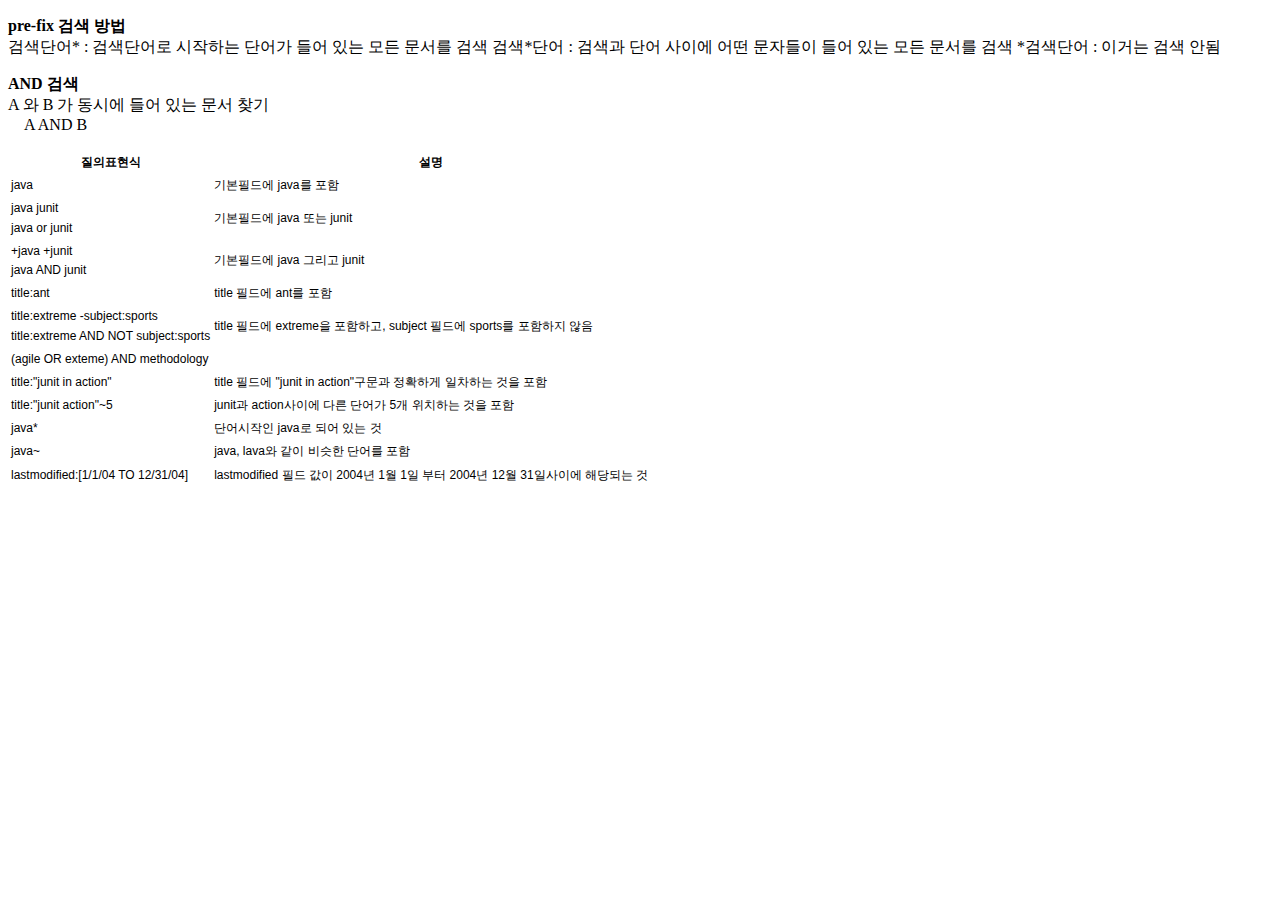
<file: NetandBookStore_Restfull/WebContent/help.html>
<!DOCTYPE html PUBLIC "-//W3C//DTD HTML 4.01 Transitional//EN" "http://www.w3.org/TR/html4/loose.dtd">
<html>
<head>
<meta http-equiv="Content-Type" content="text/html; charset=UTF-8">
<title>도움말</title>
</head>
<body>
<p>
<b>pre-fix 검색 방법</b><br/>
검색단어*  : 검색단어로 시작하는 단어가 들어 있는 모든 문서를 검색
검색*단어	: 검색과 단어 사이에 어떤 문자들이 들어 있는 모든 문서를 검색
*검색단어 : 이거는 검색 안됨
</p>
<p>
<b>AND 검색</b><br/>
A 와 B 가 동시에 들어 있는 문서 찾기
<br/>
&nbsp;&nbsp;&nbsp; A AND B
</p>
<table class="confluenceTable" style="font-family: 굴림, gulim, tahoma, sans-serif; font-size: 12px; line-height: 1.6; "><tbody><tr style="line-height: 1.6; "><th class="confluenceTh" style="line-height: 1.6; ">질의표현식</th><th class="confluenceTh" style="line-height: 1.6; ">설명</th></tr><tr style="line-height: 1.6; "><td class="confluenceTd" style="font-family: 굴림, gulim, tahoma, sans-serif; font-size: 12px; ">java</td><td class="confluenceTd" style="font-family: 굴림, gulim, tahoma, sans-serif; font-size: 12px; ">기본필드에 java를 포함</td></tr><tr style="line-height: 1.6; "><td class="confluenceTd" style="font-family: 굴림, gulim, tahoma, sans-serif; font-size: 12px; ">java junit&nbsp;<br>java or junit</td><td class="confluenceTd" style="font-family: 굴림, gulim, tahoma, sans-serif; font-size: 12px; ">기본필드에 java 또는 junit</td></tr><tr style="line-height: 1.6; "><td class="confluenceTd" style="font-family: 굴림, gulim, tahoma, sans-serif; font-size: 12px; ">+java +junit<br>java AND junit</td><td class="confluenceTd" style="font-family: 굴림, gulim, tahoma, sans-serif; font-size: 12px; ">기본필드에 java 그리고 junit</td></tr><tr style="line-height: 1.6; "><td class="confluenceTd" style="font-family: 굴림, gulim, tahoma, sans-serif; font-size: 12px; ">title:ant</td><td class="confluenceTd" style="font-family: 굴림, gulim, tahoma, sans-serif; font-size: 12px; ">title 필드에 ant를 포함</td></tr><tr style="line-height: 1.6; "><td class="confluenceTd" style="font-family: 굴림, gulim, tahoma, sans-serif; font-size: 12px; ">title:extreme -subject:sports<br>title:extreme AND NOT subject:sports</td><td class="confluenceTd" style="font-family: 굴림, gulim, tahoma, sans-serif; font-size: 12px; ">title 필드에 extreme을 포함하고, subject 필드에 sports를 포함하지 않음</td></tr><tr style="line-height: 1.6; "><td class="confluenceTd" style="font-family: 굴림, gulim, tahoma, sans-serif; font-size: 12px; ">(agile OR exteme) AND methodology</td></tr><tr style="line-height: 1.6; "><td class="confluenceTd" style="font-family: 굴림, gulim, tahoma, sans-serif; font-size: 12px; ">title:"junit in action"</td><td class="confluenceTd" style="font-family: 굴림, gulim, tahoma, sans-serif; font-size: 12px; ">title 필드에 "junit in action"구문과 정확하게 일차하는 것을 포함</td></tr><tr style="line-height: 1.6; "><td class="confluenceTd" style="font-family: 굴림, gulim, tahoma, sans-serif; font-size: 12px; ">title:"junit action"~5</td><td class="confluenceTd" style="font-family: 굴림, gulim, tahoma, sans-serif; font-size: 12px; ">junit과 action사이에 다른 단어가 5개 위치하는 것을 포함</td></tr><tr style="line-height: 1.6; "><td class="confluenceTd" style="font-family: 굴림, gulim, tahoma, sans-serif; font-size: 12px; ">java*</td><td class="confluenceTd" style="font-family: 굴림, gulim, tahoma, sans-serif; font-size: 12px; ">단어시작인 java로 되어 있는 것</td></tr><tr style="line-height: 1.6; "><td class="confluenceTd" style="font-family: 굴림, gulim, tahoma, sans-serif; font-size: 12px; ">java~</td><td class="confluenceTd" style="font-family: 굴림, gulim, tahoma, sans-serif; font-size: 12px; ">java, lava와 같이 비슷한 단어를 포함</td></tr><tr style="line-height: 1.6; "><td class="confluenceTd" style="font-family: 굴림, gulim, tahoma, sans-serif; font-size: 12px; ">lastmodified:[1/1/04 TO 12/31/04]</td><td class="confluenceTd" style="font-family: 굴림, gulim, tahoma, sans-serif; font-size: 12px; ">lastmodified 필드 값이 2004년 1월 1일 부터 2004년 12월 31일사이에 해당되는 것</td></tr></tbody></table>
</body>
</html>
</file>
